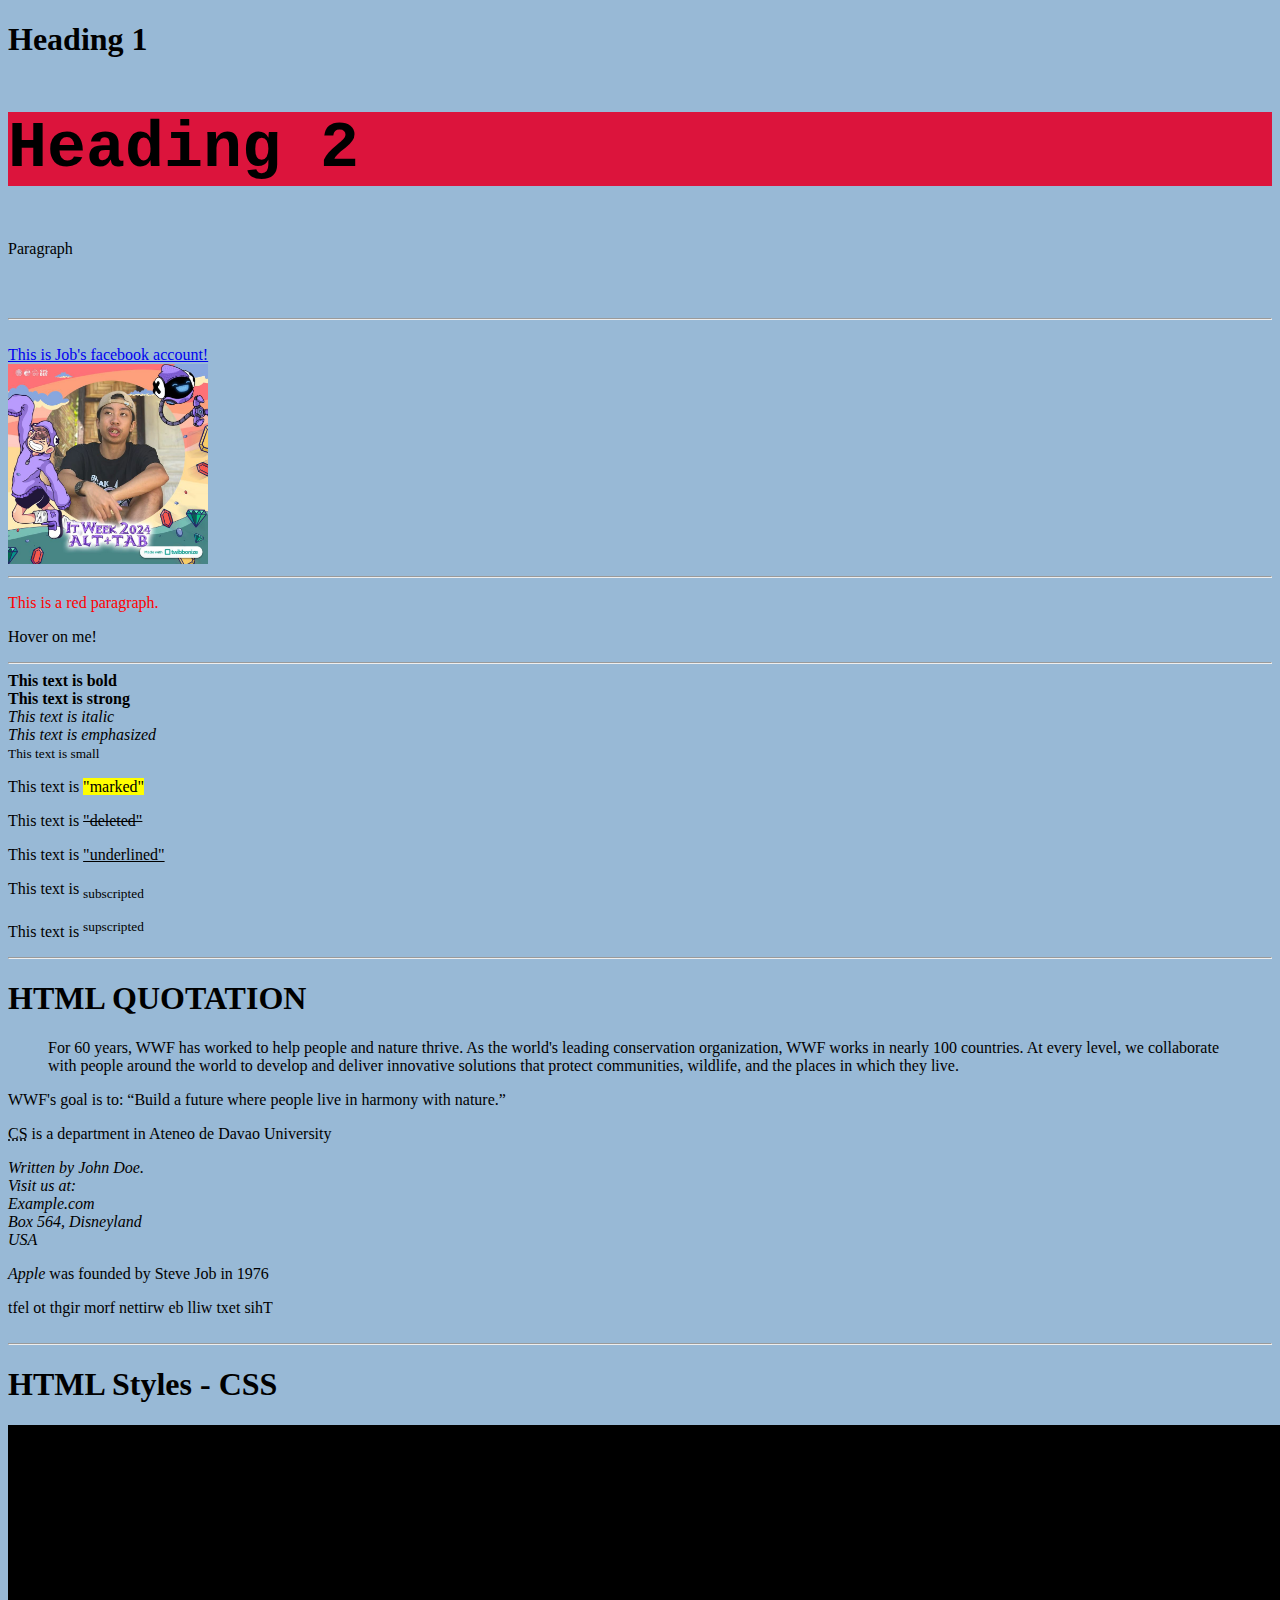
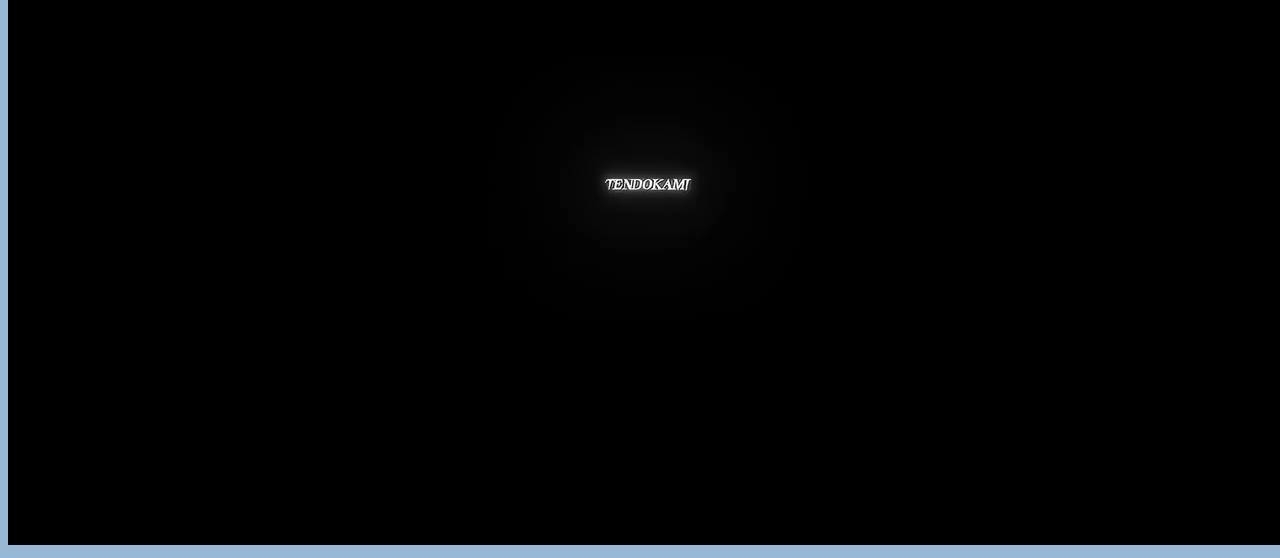
<file: html practice/practice.html>
<!DOCTYPE html>

<html lang="en-US">

    <head>
        <title>HTML Practice</title>

        <!--
        <style>
            h1 {
                color: blue;
                font-family: verdana;
                font-size: 300%;
            }

            p {
                color: red;
                font-family: courier;
                font-size: 160%;
                border: 2px solid rgb(0, 0, 0);
                padding: 30px;
                margin: 50px
            }
        </style>
        -->

    </head>

    <body style = "background-color:rgb(152, 185, 214);">
        <h1>Heading 1</h1>

        <h2 style = "background-color: crimson; font-family: monospace; font-size:500%;">Heading 2</h2>

        <p>Paragraph</p>

        <br><br>
        <hr>
        <br>
        <a href = "https://www.facebook.com/alt.nafets/" title = "facebook link">This is Job's facebook account! <br>
        <img src = "sample1.jpg" alt = "a picture of job" width = "200" height = "200">
        </a>
        <hr>

        <p style = "color:rgb(255, 0, 0);">This is a red paragraph.</p>

        <p title = "hello bati kag nawng">Hover on me!</p>

        <hr>
        <b>This text is bold</b>
        <br>
        <strong>This text is strong</strong>
        <br>
        <i>This text is italic</i>
        <br>
        <em>This text is emphasized</em>
        <br>
        <small>This text is small</small>
        <p>This text is <mark>"marked"</mark></p>
        <p>This text is <del>"deleted"</del></p>
        <p>This text is <ins>"underlined"</ins></p>
        <p>This text is <sub>subscripted</sub></p>
        <p>This text is <sup>supscripted</sup></p>
        <hr>

        <h1>HTML QUOTATION</h1>
        <blockquote cite="http://www.worldwildlife.org/who/index.html">
            For 60 years, WWF has worked to help people and nature thrive. As the world's leading 
            conservation organization, WWF works in nearly 100 countries. At every level, we 
            collaborate with people around the world to develop and deliver innovative solutions 
            that protect communities, wildlife, and the places in which they live.
        </blockquote>
        <p>WWF's goal is to: <q>Build a future where people live in harmony with nature.</q></p>
        <p> <abbr title = "Computer Studies">CS</abbr> is a department in Ateneo de Davao University</p>
        <address>
            Written by John Doe.<br>
            Visit us at:<br>
            Example.com<br>
            Box 564, Disneyland<br>
            USA
        </address>
        <p><cite>Apple</cite> was founded by Steve Job in 1976</p>
        <bdo dir="rtl">This text will be written from right to left</bdo>

        <!-- THIS IS HOW YOU WRITE A COMMENT IN HTML --> 

        <br><br>
        <hr>
        <h1>HTML Styles - CSS</h1>


        <video autoplay>
            <source src="SAV.mp4" type="video/mp4">
        </video>
    </body>

</html>
</file>
